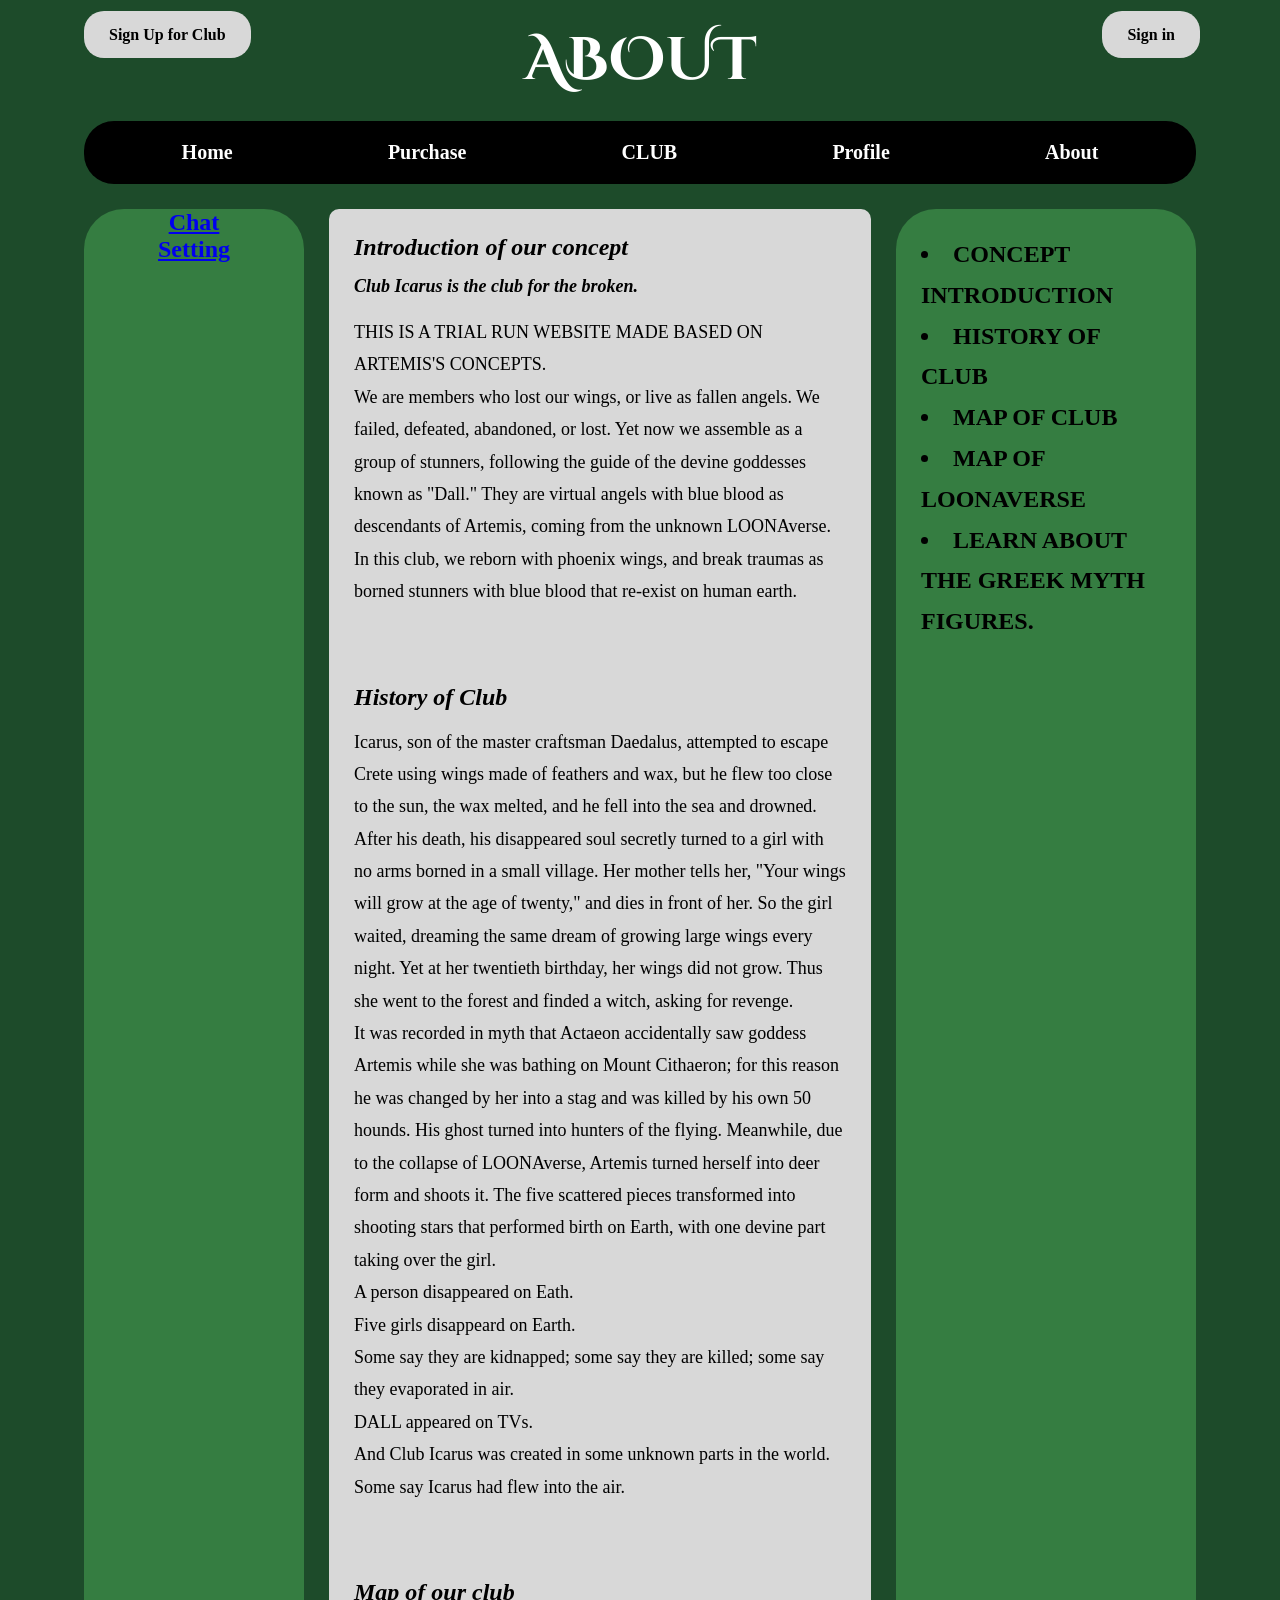
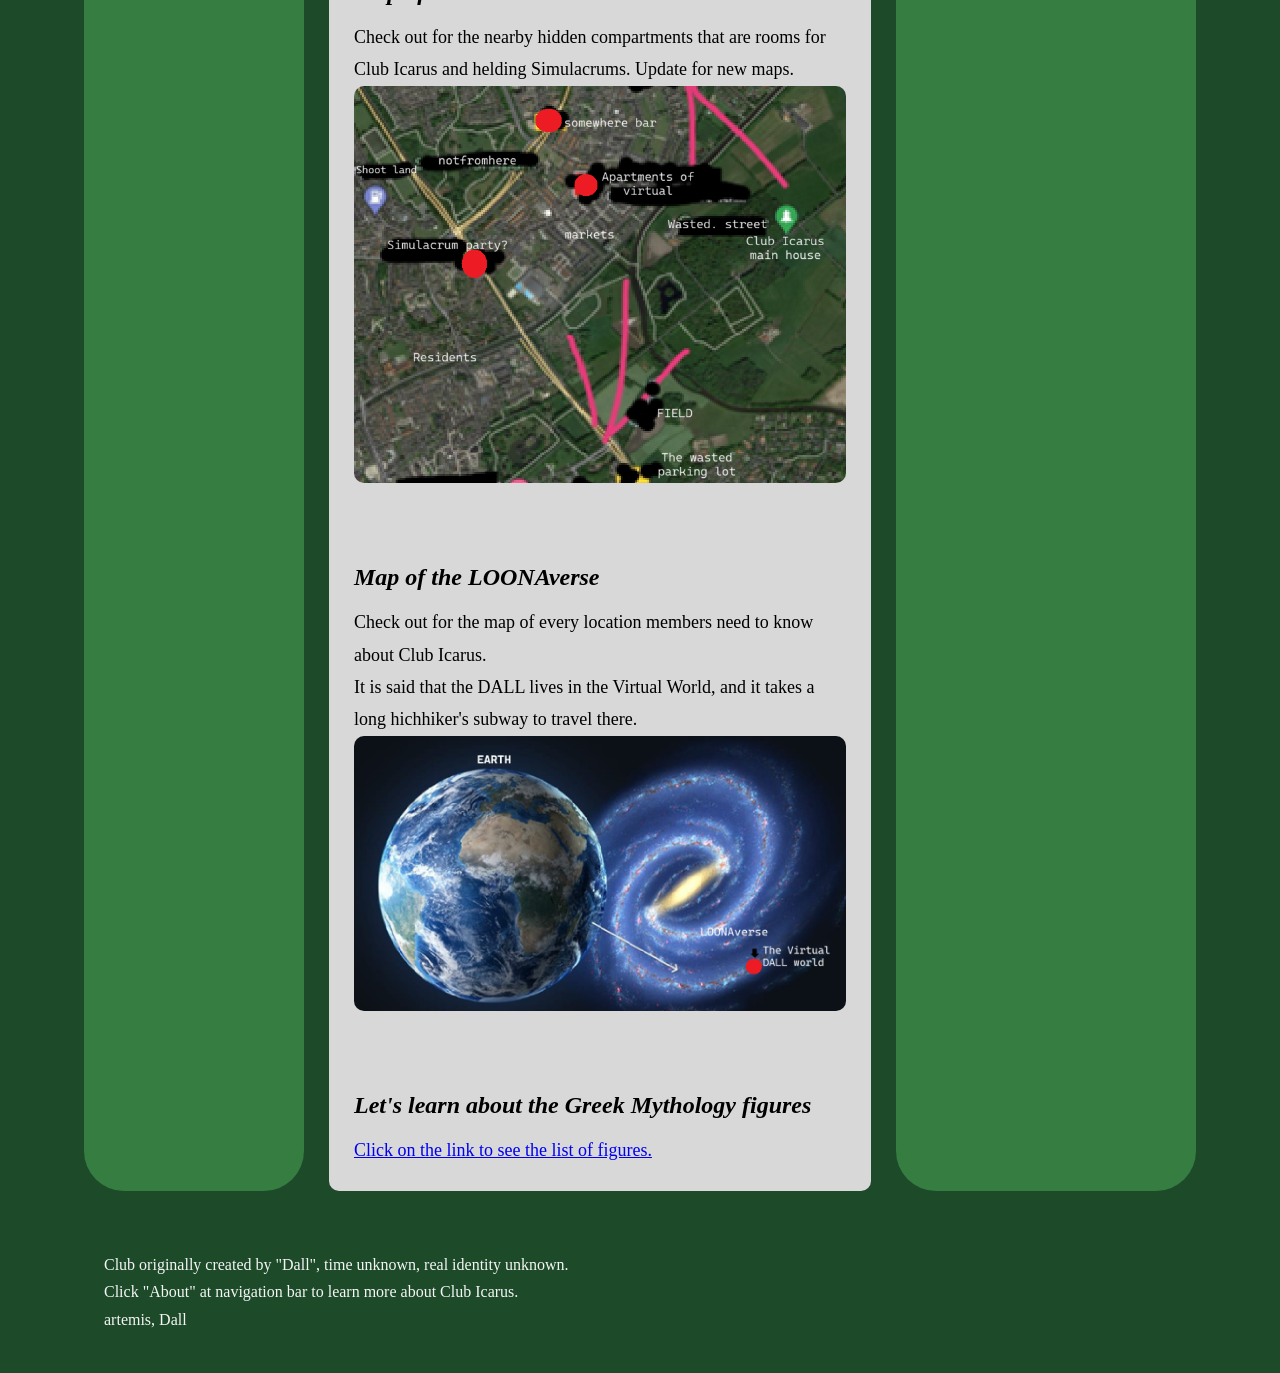
<file: About.html>
<!doctype html> 
<html lang="en"> 
<head> 
    <meta charset="utf-8" /> 
    <title>Club Icarus-About</title> 
    <link href="https://fonts.googleapis.com/css?family=Roboto+Condensed:300%7CCinzel+Decorative:700" rel="stylesheet"> 
    <link href="about.css" rel="stylesheet"> 
    <link href="web.css" rel="stylesheet">
</head>

<body>

<div class="signup">
    <a href="#">
        Sign Up for Club<br>
    </a>
</div>

<div class="signin">
    <a href="#">
        Sign in<br>
    </a>
</div>

<h1>ABOUT</h1>

<nav>
        <a href="Club Icarus.html">Home</a>
        <a href="https://artmsmtra.net/">Purchase</a>
        <a href="CLUB.html">CLUB</a>
        <a href="profile.html">Profile</a>
        <a href="About.html">About</a>
</nav>

<main>

    <aside class="left-sidebar">
        <h3>
            <a href="#">Chat</a><br>
            <a href="#">Setting</a>
        </h3>
    </aside>

    <section class="content">

         <h2>Introduction of our concept</h2>

        <h5>
            Club Icarus is the club for the broken.
        </h5>
        <br>
        <p>
            THIS IS A TRIAL RUN WEBSITE MADE BASED ON ARTEMIS'S CONCEPTS.<br>
            We are members who lost our wings, or live as fallen angels. We failed, defeated, abandoned, or lost. Yet now we assemble as a group of stunners, 
            following the guide of the devine goddesses known as "Dall." They are virtual angels with blue blood as descendants of Artemis, coming from the
            unknown LOONAverse. In this club, we reborn with phoenix wings, and break traumas as borned stunners with blue blood that re-exist on human earth.
        </p>

        <br>
        <br>
        <br>
        <br>

        <h2>History of Club</h2>

        <p>
           Icarus, son of the master craftsman Daedalus, attempted to escape Crete using wings made of feathers and wax, but he flew too close to the sun, the wax melted, and he fell into the sea and drowned.
           After his death, his disappeared soul secretly turned to a girl with no arms borned in a small village.  Her mother tells her, "Your wings will grow at the age of twenty," and dies in front of her.
           So the girl waited, dreaming the same dream of growing large wings every night. Yet at her twentieth birthday, her wings did not grow. Thus she went to the forest and finded a witch, asking for revenge.<br>
           It was recorded in myth that Actaeon accidentally saw goddess Artemis while she was bathing on Mount Cithaeron; for this reason he was changed by her into a stag and was killed by his own 50 hounds. His ghost turned into hunters
           of the flying. Meanwhile, due to the collapse of LOONAverse, Artemis turned herself into deer form and shoots it. The five scattered pieces transformed into shooting stars that performed birth on Earth, with one
           devine part taking over the girl.<br>
           A person disappeared on Eath.<br>
           Five girls disappeard on Earth.<br>
           Some say they are kidnapped; some say they are killed; some say they evaporated in air.<br>
           DALL appeared on TVs. <br>
           And Club Icarus was created in some unknown parts in the world.<br>
           Some say Icarus had flew into the air.
        </p>

        <br>
        <br>
        <br>
        <br>

        <h2>Map of our club</h2>

        <p>
            Check out for the nearby hidden compartments that are rooms for Club Icarus and helding Simulacrums. Update for new maps.
        </p>

        <img src="Screenshot 2026-07-31 092813.png">

        <br>
        <br>
        <br>
        <br>

        <h2>Map of the LOONAverse</h2>

        <p>
            Check out for the map of every location members need to know about Club Icarus.<br>
            It is said that the DALL lives in the Virtual World, and it takes a long hichhiker's subway to travel there.
        </p>

        <img src="g.png">

        <br>
        <br>
        <br>
        <br>

        <h2>Let's learn about the Greek Mythology figures</h2>

        <p>
            <a href="https://www.britannica.com/topic/list-of-Greek-mythological-figures-2027488">Click on the link to see the list of figures.</a>
        </p>

    </section>

    <aside class="right-sidebar">

        <h3>

            <li>CONCEPT INTRODUCTION</li>
            <li>HISTORY OF CLUB</li>
            <li>MAP OF CLUB</li>
            <li>MAP OF LOONAVERSE</li>
            <li>LEARN ABOUT THE GREEK MYTH FIGURES.</li>

        </h3>

    </aside>

</main>

<footer>
    Club originally created by "Dall", time unknown, real identity unknown.<br>
    Click "About" at navigation bar to learn more about Club Icarus. <br>
    artemis, Dall
</footer>

</body>
</html>
</file>
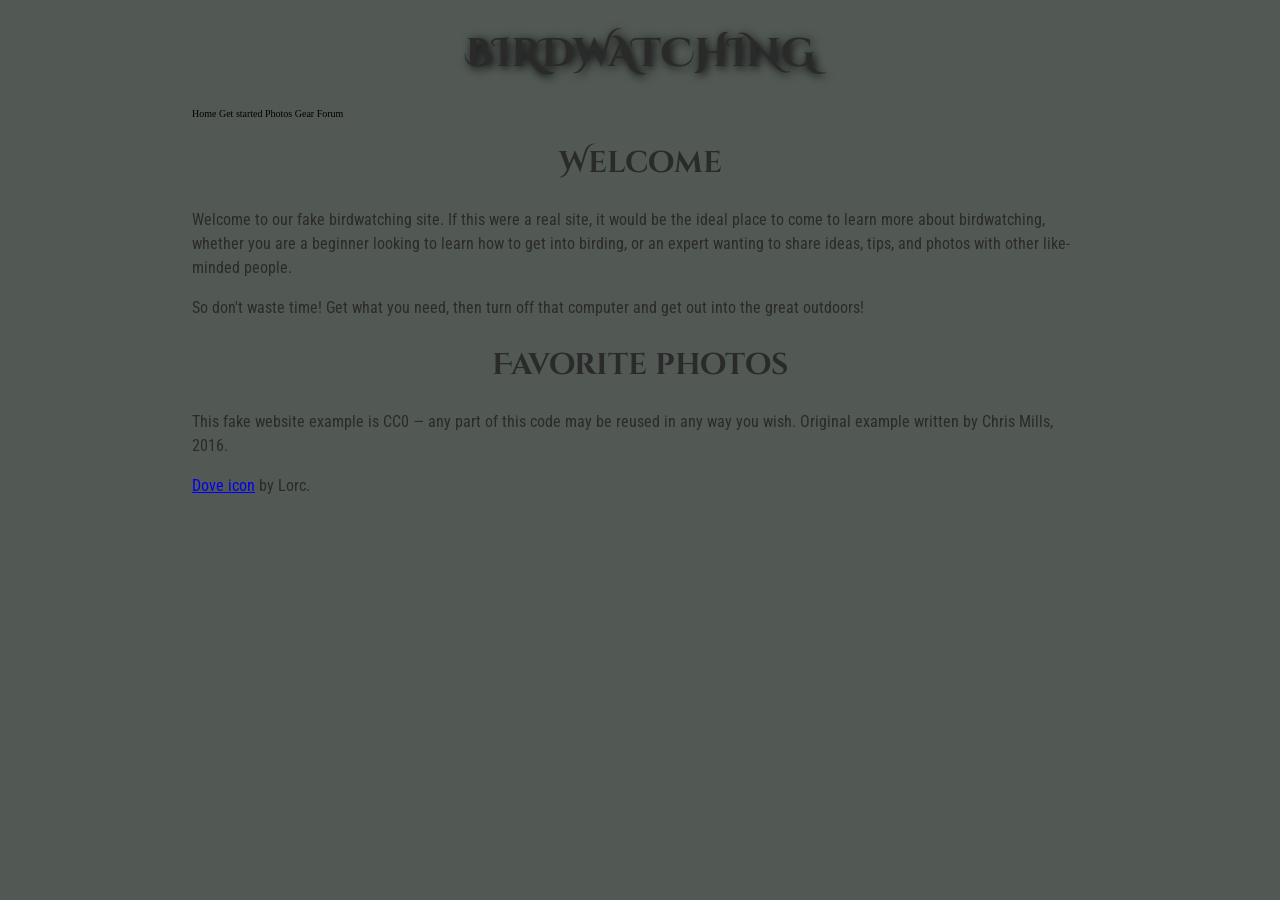
<file: indexbird.html>
<!doctype html>
<html lang="en">
  <head>
    <meta charset="utf-8" />
    <title>birdwatching</title>
    <link
      href="https://fonts.googleapis.com/css?family=Roboto+Condensed:300%7CCinzel+Decorative:700"
      rel="stylesheet">
    <link
      href="birds.css" rel="stylesheet">
  </head>

  <body>
    <h1>birdwatching</h1>

    Home Get started Photos Gear Forum

    <h2>Welcome</h2>

    <p>
      Welcome to our fake birdwatching site. If this were a real site, it
      would be the ideal place to come to learn more about birdwatching,
      whether you are a beginner looking to learn how to get into birding, or
      an expert wanting to share ideas, tips, and photos with other
      like-minded people.
    </p>

    <p>
      So don't waste time! Get what you need, then turn off that computer and
      get out into the great outdoors!
    </p>

    <h2>Favorite photos</h2>

    <!-- Link images here. -->

    <p>
      This fake website example is CC0 — any part of this code may be reused
      in any way you wish. Original example written by Chris Mills, 2016.
    </p>

    <p>
      <a href="http://game-icons.net/lorc/originals/dove.html">Dove icon</a>
      by Lorc.
    </p>
  </body>
</html>
</file>
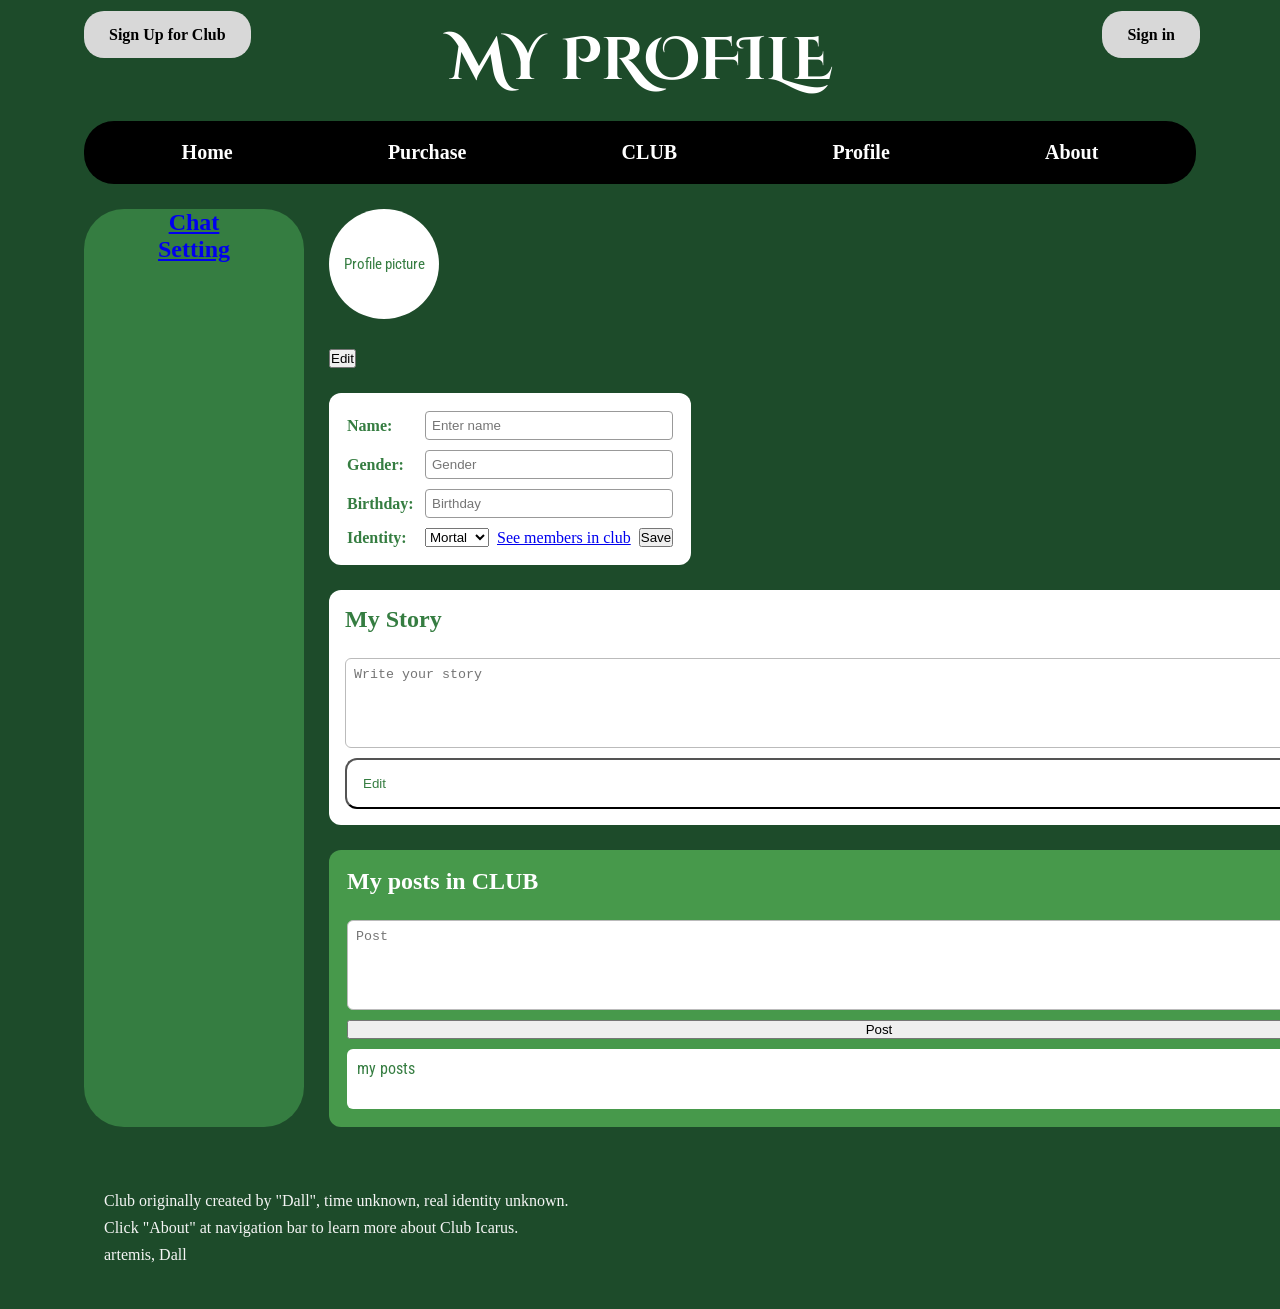
<file: profile.html>
<!doctype html> 
<html lang="en"> 
<head> 
    <meta charset="utf-8" /> 
    <title>Club Icarus-profile</title> 
    <link href="https://fonts.googleapis.com/css?family=Roboto+Condensed:300%7CCinzel+Decorative:700" rel="stylesheet"> 
    <link href="profile.css" rel="stylesheet"> 
    <link href="web.css" rel="stylesheet">
    <link href="profile.css" rel="stylesheet">
</head>

<body>
    
<div class="signup">
    <a href="#">
        Sign Up for Club<br>
    </a>
</div>

<div class="signin">
    <a href="#">
        Sign in<br>
    </a>
</div>

<h1>MY PROFILE</h1>

<nav>
        <a href="Club Icarus.html">Home</a>
        <a href="https://artmsmtra.net/">Purchase</a>
        <a href="CLUB.html">CLUB</a>
        <a href="profile.html">Profile</a>
        <a href="About.html">About</a>
</nav>

<main>

    <aside class="left-sidebar">
        <h3>
            <a href="#">Chat</a><br>
            <a href="#">Setting</a>
        </h3>
    </aside>

    <section class="profile-main">
        <div class="profilepic">
            <div class="avatar-circle">Profile picture</div>
            <button class="edit-avatar">Edit</button>
        </div>

        <div class="info-card">
            <div class="info-row">
                <label>Name:</label>
                <input type="text" id="input-name" placeholder="Enter name">
            </div>
            <div class="info-row">
                <label>Gender:</label>
                <input type="text" id="input-gender" placeholder="Gender">
            </div>
            <div class="info-row">
                <label>Birthday:</label>
                <input type="text" id="input-bd" placeholder="Birthday">
            </div>
            <div class="info-row">
                <label for="identity select">Identity:</label>
                <select id="identity select">
                    <option value="Mortal">Mortal</option>
                    <option value="Devine">Devine</option>
                    <option value="Fallen">Fallen</option>
                </select>
                <div class="info-link-group">
                    <a href="#" class="page-link">See members in club</a>
                </div>
                <button class="save">Save</button>
            </div>
        </div>

        <div class="story">
            <h3>My Story</h3>
            <textarea id="storyinput" placeholder="Write your story"></textarea>
            <button class="save story">Edit</button>
        </div>

        <div class="posts">
            <h3>My posts in CLUB</h3>
            <textarea id="postinput" placeholder="Post"></textarea>
            <button  class="save post">Post</button>
            <div id="post display" class="post-preview">my posts</div>
        </div>
    </section>
</main>

<footer>
    Club originally created by "Dall", time unknown, real identity unknown.<br>
    Click "About" at navigation bar to learn more about Club Icarus. <br>
    artemis, Dall
</footer>

</body>
</html>
</file>
<file: about.css>
*{
    margin:0;
    padding:0;
    box-sizing:border-box;
}

body{
    background:#1d4b2a;       
    color:white;
    font-family:Roboto Condensed, sans-serif;
    width:90%;
    margin:auto;
    padding:20px;
}

h1{
    text-align:center;
    font-size:60px;
    margin-bottom:20px;
    font-family:"Cinzel Decorative", serif;
}

nav{
    background:#000000;
    border-radius:30px;
    padding:20px;
    margin-bottom:25px;
}

nav a{
    text-decoration:none;
    color:white;
    font-weight:bold;
    font-size:20px;
    text-align:center;
    font-family: 'Times New Roman', Times, serif;
}

nav a:hover{
    color:darkgreen;
}

main{
    display:grid;
    grid-template-columns:220px 1fr 300px;
    gap:25px;
}

.left-sidebar{
    background:#357d41;
    color:black;
    border-radius:40px;
    min-height:600px;
}

.left-sidebar h3{
    text-align:center;
}

.content{
    background:#d8d8d8;
    color:black;
    padding:25px;
    border-radius:10px;
}

.content img{
    width:100%;
    border-radius:10px;
    margin-bottom:20px;
}

.right-sidebar{
    background:#357d41;
    color:white;
    border-radius:40px;
    padding:25px;
    line-height: 1.7;
}

.right-sidebar h3{
    margin-bottom:15px;
}

.right-sidebar p{
    margin-bottom:20px;
    line-height:1.6;
}

.signin{
    position:absolute;
    top:25px;
    right:80px;
}

.signin a{
    text-decoration:none;
    color:black;
    background:#d8d8d8;
    padding:15px 25px;
    border-radius:20px;
    font-weight:bold;
    font-family: Georgia, 'Times New Roman', Times, serif;
}

.signin a:hover{
    background:white;
}

.signup{
    position:absolute;
    top:25px;
    left:80rpx;
}

.signup a{
    text-decoration:none;
    color:black;
    background:#d8d8d8;
    padding:15px 25px;
    border-radius:20px;
    font-weight:bold;
    font-family: Georgia, 'Times New Roman', Times, serif;
}

.signup a:hover{
    background:white;
}

footer{
    margin-top:40px;
    color:whitesmoke;
    border-radius:30px;
    text-align:left;
    padding:20px;
    font-family: Cambria, Cochin, Georgia, Times, 'Times New Roman', serif;
    line-height: 1.7;
}

p{
    line-height:1.8;
    font-size: large;
    font-family: 'Times New Roman', Times, serif;
}

h2{
    margin-bottom:15px;
    font-size: xx-large;
    font-weight: bold;
    font-family:fantasy;
    font-style: italic;
}

h3{
    margin-bottom: 15px;
    font-size: x-large;
    font-weight: bold;
    font-family: 'Times New Roman', Times, serif;
}

h5{
    font-family: 'Times New Roman', Times, serif;
    font-size: large;
    font-style: italic;
}
</file>
<file: web.css>
*{
    margin:0;
    padding:0;
    box-sizing:border-box;
}

body{
    background:#1d4b2a;       
    color:white;
    font-family:Roboto Condensed, sans-serif;
    width:90%;
    margin:auto;
    padding:20px;
}

h1{
    text-align:center;
    font-size:60px;
    margin-bottom:20px;
    font-family:"Cinzel Decorative", serif;
}

nav{
    background:#000000;
    border-radius:30px;
    padding:20px;
    margin-bottom:25px;
    display: flex;
    justify-content: space-around;
}

nav a{
    text-decoration:none;
    color:white;
    font-weight:bold;
    font-size:20px;
    text-align:center;
    font-family: 'Times New Roman', Times, serif;
}

nav a:hover{
    color:darkgreen;
}

main{
    display:grid;
    grid-template-columns:220px 1fr 300px;
    gap:25px;
}

.left-sidebar{
    background:#357d41;
    color:black;
    border-radius:40px;
    min-height:600px;
}

.left-sidebar h3{
    text-align:center;
}

.content{
    background:#d8d8d8;
    color:black;
    padding:25px;
    border-radius:10px;
}

.content img{
    width:100%;
    border-radius:10px;
    margin-bottom:20px;
}

.right-sidebar{
    background:#357d41;
    color:black;
    border-radius:40px;
    padding:25px;
}

.right-sidebar h3{
    margin-bottom:15px;
}

.right-sidebar p{
    margin-bottom:20px;
    line-height:1.6;
}

.signin{
    position:absolute;
    top:25px;
    right:80px;
}

.signin a{
    text-decoration:none;
    color:black;
    background:#d8d8d8;
    padding:15px 25px;
    border-radius:20px;
    font-weight:bold;
    font-family: Georgia, 'Times New Roman', Times, serif;
}

.signin a:hover{
    background:white;
}

.signup{
    position:absolute;
    top:25px;
    left:80rpx;
}

.signup a{
    text-decoration:none;
    color:black;
    background:#d8d8d8;
    padding:15px 25px;
    border-radius:20px;
    font-weight:bold;
    font-family: Georgia, 'Times New Roman', Times, serif;
}

.signup a:hover{
    background:white;
}

footer{
    margin-top:40px;
    color:whitesmoke;
    border-radius:30px;
    text-align:left;
    padding:20px;
    font-family: Cambria, Cochin, Georgia, Times, 'Times New Roman', serif;
    line-height: 1.7;
}

p{
    line-height:1.8;
    font-size: large;
    font-family: 'Times New Roman', Times, serif;
}

h2,h3{
    margin-bottom:15px;
    font-size: x-large;
    font-weight: bold;
    font-family: 'Times New Roman', Times, serif;
}
</file>
<file: birds.css>
/* || General setup */

body {
  margin: 0;
}

html {
  font-size: 10px;
  background-color: rgb(82, 89, 84);
}

body {
  width: 70%;
  min-width: 800px;
  margin: 0 auto;
}

/* || typography */

h1,
h2 {
  font-family: "Cinzel Decorative", cursive;
  color: #2a2a2a;
}

p,
li {
  font-family: "Roboto Condensed", sans-serif;
  color: #2a2a2a;
}

h1 {
  font-size: 4rem;
  text-align: center;
  text-shadow: 2px 2px 10px black;
}

h2 {
  font-size: 3rem;
  text-align: center;
}

p,
li {
  font-size: 1.6rem;
  line-height: 1.5;
}

/* || header layout */

header {
  margin-bottom: 10px;
}

main,
header,
nav,
article,
aside,
footer,
section {
  background-color: #00ff0080;
  padding: 1%;
}

h1 {
  text-transform: uppercase;
  display: flex;
  align-items: center;
  justify-content: center;
  gap: 20px;
}

header img {
  height: 60px;
}

nav ul {
  padding: 0;
  list-style-type: none;
  display: flex;
}

nav li {
  text-align: center;
  flex: 1;
}

nav a {
  font-size: 2rem;
  text-transform: uppercase;
  text-decoration: none;
  color: black;
}

nav a:hover,
nav a:focus {
  color: red;
}

/* || main layout */

main {
  display: flex;
  gap: 10px;
}

article {
  flex: 4;
}

aside {
  flex: 1;
}

aside a {
  display: block;
  float: left;
  width: 50%;
}

aside img {
  max-width: 100%;
}

footer {
  margin-top: 10px;
}
</file>
<file: profile.css>
*{
    margin:0;
    padding:0;
    box-sizing:border-box;
}

body{
    background:#1d4b2a;       
    color:white;
    font-family:Roboto Condensed, sans-serif;
    width:90%;
    margin:auto;
    padding:20px;
}

h1{
    text-align:center;
    font-size:60px;
    margin-bottom:20px;
    font-family:"Cinzel Decorative", serif;
}

nav{
    background:#000000;
    border-radius:30px;
    padding:20px;
    margin-bottom:25px;
}

nav a{
    text-decoration:none;
    color:white;
    font-weight:bold;
    font-size:20px;
    text-align:center;
    font-family: 'Times New Roman', Times, serif;
}

nav a:hover{
    color:darkgreen;
}

main{
    display:grid;
    grid-template-columns:220px 1fr 300px;
    gap:25px;
}

.left-sidebar{
    background:#357d41;
    color:black;
    border-radius:40px;
    min-height:600px;
}

.left-sidebar h3{
    text-align:center;
}

.signin{
    position:absolute;
    top:25px;
    right:80px;
}

.signin a{
    text-decoration:none;
    color:black;
    background:#d8d8d8;
    padding:15px 25px;
    border-radius:20px;
    font-weight:bold;
    font-family: Georgia, 'Times New Roman', Times, serif;
}

.signin a:hover{
    background:white;
}

.signup{
    position:absolute;
    top:25px;
    left:80rpx;
}

.signup a{
    text-decoration:none;
    color:black;
    background:#d8d8d8;
    padding:15px 25px;
    border-radius:20px;
    font-weight:bold;
    font-family: Georgia, 'Times New Roman', Times, serif;
}

.signup a:hover{
    background:white;
}

footer{
    margin-top:40px;
    color:whitesmoke;
    border-radius:30px;
    text-align:left;
    padding:20px;
    font-family: Cambria, Cochin, Georgia, Times, 'Times New Roman', serif;
    line-height: 1.7;
}

h3{
    margin-bottom: 15px;
    font-size: x-large;
    font-weight: bold;
    font-family: 'Times New Roman', Times, serif;
}

.profile-main{
    display:flex;
    flex-direction: column;
    gap:25px;
    align-items: flex-start;
}

.profilepic{
    display:flex;
    flex-direction: column;
    align-items: flex-start;
    gap:30px;
}

.avatar-circle{
    width:110px;
    height:110px;
    background-color: #fff;
    color: #357d41;
    border-radius: 50%;
    display: grid;
    place-items: center;
    font-size: 15px;
}

.edit-avartar{
    padding:4px 10px;
    border:none;
    border-radius: 6px;
    cursor: pointer;
}

.info-card{
    flex:1;
    background: #fff;
    color: #357d41;
    padding:18px;
    border-radius: 12px;
    display: flex;
    flex-direction: column;
    gap:10px;
    font-family: 'Times New Roman', Times, serif;
}

.info-row{
    display: flex;
    align-items: center;
    gap: 8px;
}

.info-row label{
    width:70px;
    font-weight: bold;
}

.info-row input{
    flex:1;
    padding: 6px;
    border:1px solid #999;
    border-radius: 4px;
}

.story{
    background: #fff;
    color: #357d41;
    padding:16px;
    border-radius: 12px;
    display: flex;
    flex-direction: column;
    gap:10px;
    width:1100PX;
}

#storyinput,#postinput{
    width:100%;
    min-height: 90px;
    padding: 8px;
    border: 1px solid #bbb;
    border-radius: 6px;
    resize:vertical;
    width:100%;
}

.save story,
.save post{
    width: fit-content;
    padding:6px 14px;
    background:#227a28;
    color: white;
    border:none;
    border: 6px;
    cursor: pointer;
    width: 100%;
}

.posts{
    background: #47994b;
    border-radius: 12px;
    padding:18px;
    display: flex;
    flex-direction: column;
    gap:10px;
    width: 100%;
}

.post-preview{
    background: #fff;
    color:#357d41;
    padding: 10px;
    border-radius: 6px;
    min-height: 60px;
    width: 100%;
}
</file>
